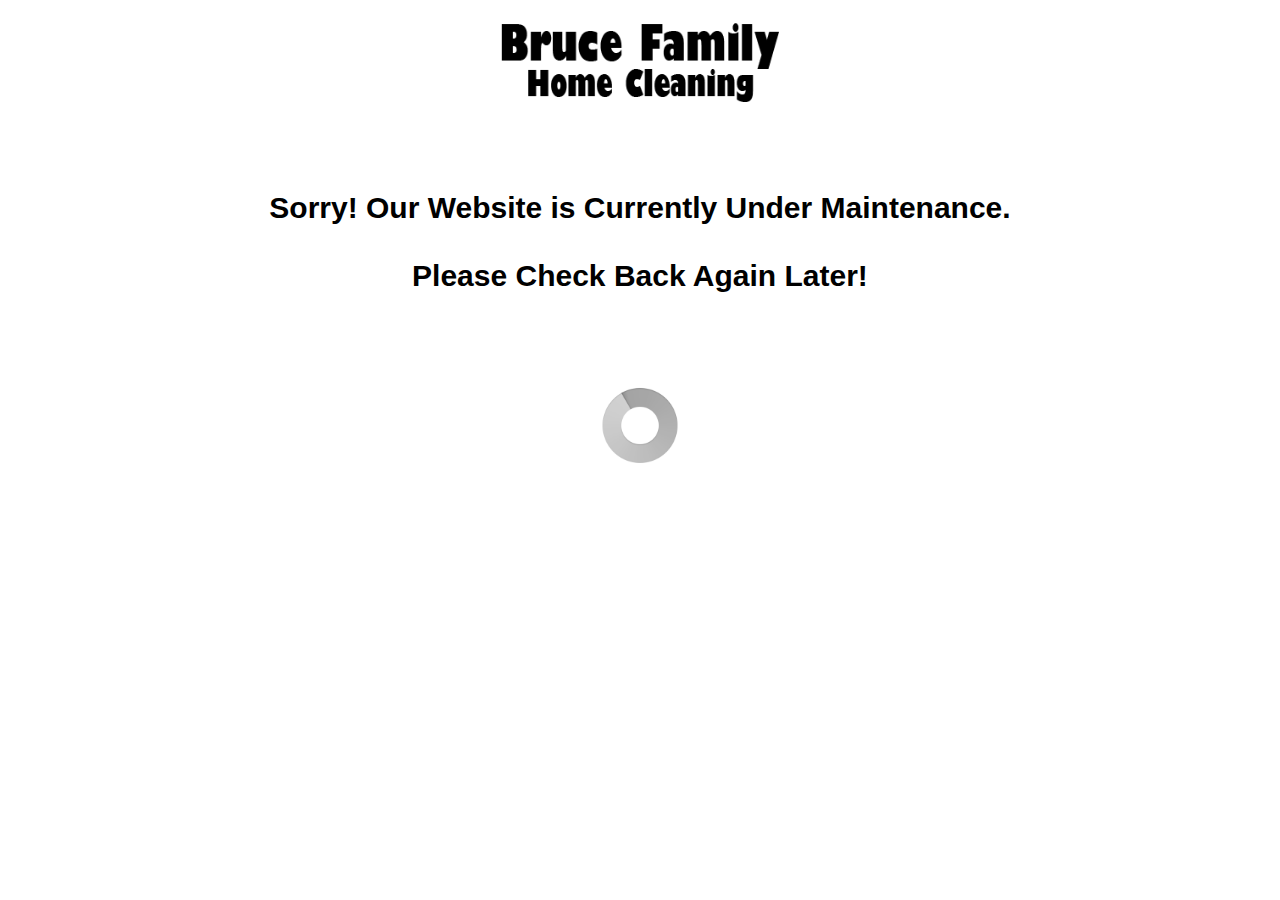
<file: index.html>
<DOCTYPE html>
<html lang="en" xmlns="http://www.w3.org/1999/xhtml">
<html>
	<head>
		<meta charset="utf-8" />
        <title>Bruce Family Cleaning - Home</title>
        <link rel="stylesheet" href="style.css">
	</head>
	
	<body>
		<header id="header">
            <logo id="logo">
                <a href="index.html">
                    <img src="logo.png" width="300px" />
                </a>
            </logo>
        </header>
		
		<div id="main">
			<div id="loading">
				<h1>Sorry! Our Website is Currently Under Maintenance.<br><br>Please Check Back Again Later!</h1>
				<img src="loading.gif" width="300px" />
			</div>
		</div>
	</body>
</html>
</file>
<file: style.css>
/* Basic Layout */
#main {
    float: left;
    width: 90%;
    margin: 5%;
}

#loading {
	width: 100%;
	text-align: center;
}

#main h1 {
    font-family: Century Gothic, sans-serif;
    font-weight: bold;
    font-size: 30px;
}

#main p {
    font-family: Century Gothic, sans-serif;
    font-size: 20px;
}

#maincontainer1 {

}

#maincontaine

#contact {
    float: left;
    text-align: center;
    width: 35%;
    margin: 0 5% 0 10%;
}

#header {
    text-align: center;
}

#logo {
    width: 500px;
    height: 1000px;
}

#footer {
    width: 100%;
    float: left;
    text-align: center;
}

#copyright {
    float: left;
    width: 100%;
    margin: 1% 0 1% 0;
    padding: 0;
    text-align: center;
}

#copyright p {
    font-weight: bold;
    font-size: 16px;
}
/* End Basic Layout */

/* Global Navigation */
#gnav {
	font-family: Century Gothic, sans-serif;
    font-weight: bold;
    font-size: 18px;
}

#gnav ul {
    list-style-type: none;
    margin: 0;
    padding: 0;
    overflow: hidden;
    background-color: #333;
}

#gnav li {
    float: left;
    width: 25%;
}

#gnav li a {
    display: block;
    color: white;
    text-align: center;
    padding: 20px 16px;
    text-decoration: none;
}

#gnav a:hover:not(.active) {
    background-color: #111;
}

#gnav .active {
background-color:#4CAF50;
}
/* End Global Navigation */
</file>
